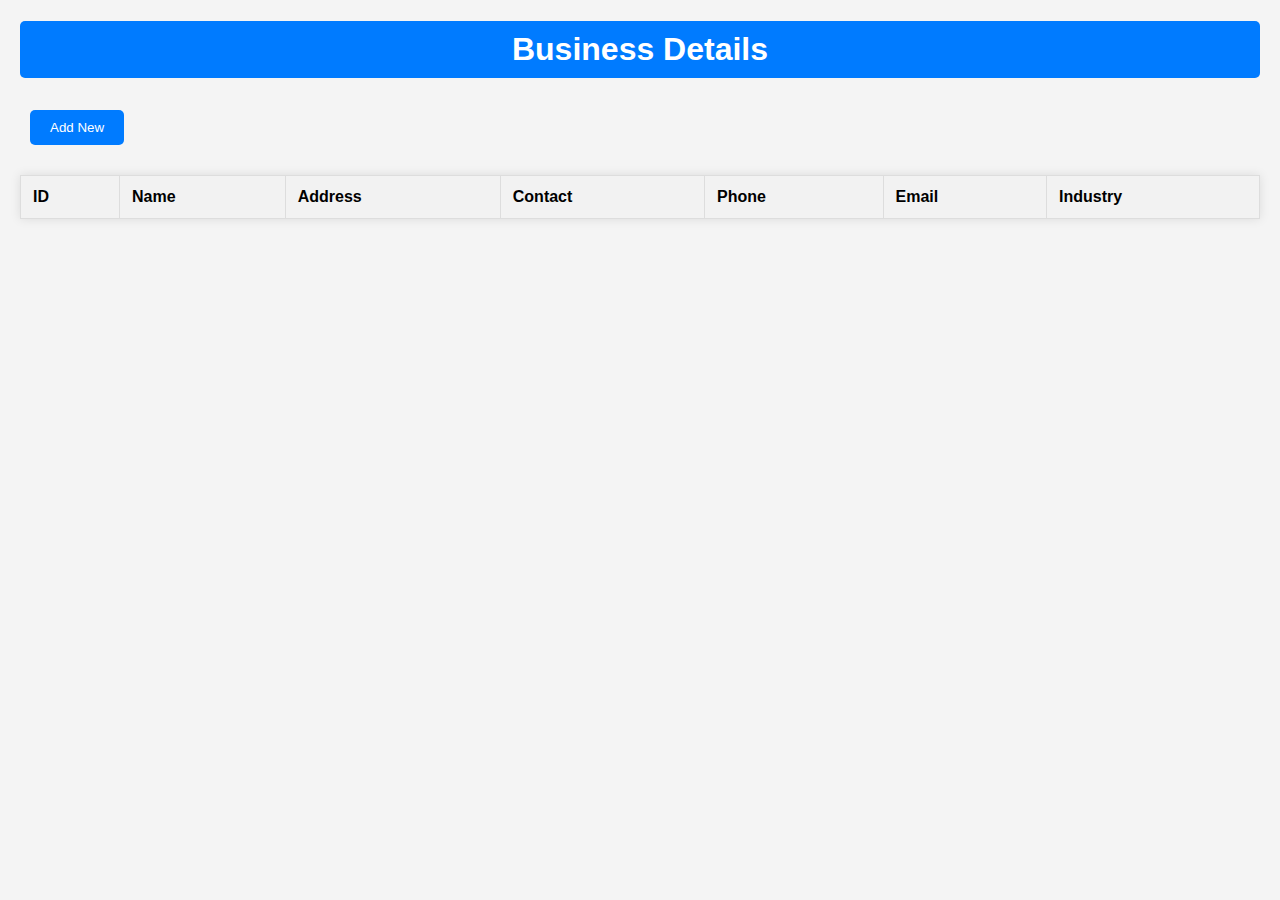
<file: webtest/index.html>
<!DOCTYPE html>
<html>
<head>
    <title>Business Details</title>
    <style>
        body {
            font-family: Arial, Helvetica, sans-serif;
            margin: 20px;
            background-color: #f4f4f4;
        }
        h1 {
            background-color: #007BFF;
            color: white;
            padding: 10px;
            text-align: center;
            border-radius: 5px;
        }
        table {
            border-collapse: collapse;
            width: 100%;
            margin-top: 20px;
            background-color: white;
            box-shadow: 0 0 10px rgba(0, 0, 0, 0.1);
        }
        th, td {
            border: 1px solid #ddd;
            padding: 12px;
            text-align: left;
        }
        th {
            background-color: #f2f2f2;
        }
        tr:nth-child(even) {
            background-color: #f9f9f9;
        }
        button {
            background-color: #007BFF;
            color: white;
            padding: 10px 20px;
            border: none;
            border-radius: 5px;
            cursor: pointer;
            margin: 10px;
        }
        button:hover {
            background-color: #0056b3;
        }
    </style>
</head>
<body>
    <h1>Business Details</h1>

    <button onclick="window.location.href='edit.html'">Add New</button>

    <table id="businessDetailsTable">
        <thead>
            <tr>
                <th>ID</th>
                <th>Name</th>
                <th>Address</th>
                <th>Contact</th>
                <th>Phone</th>
                <th>Email</th>
                <th>Industry</th>
            </tr>
        </thead>
        <tbody>
        </tbody>
    </table>

    <script src="script.js"></script>
</body>
</html>
</file>
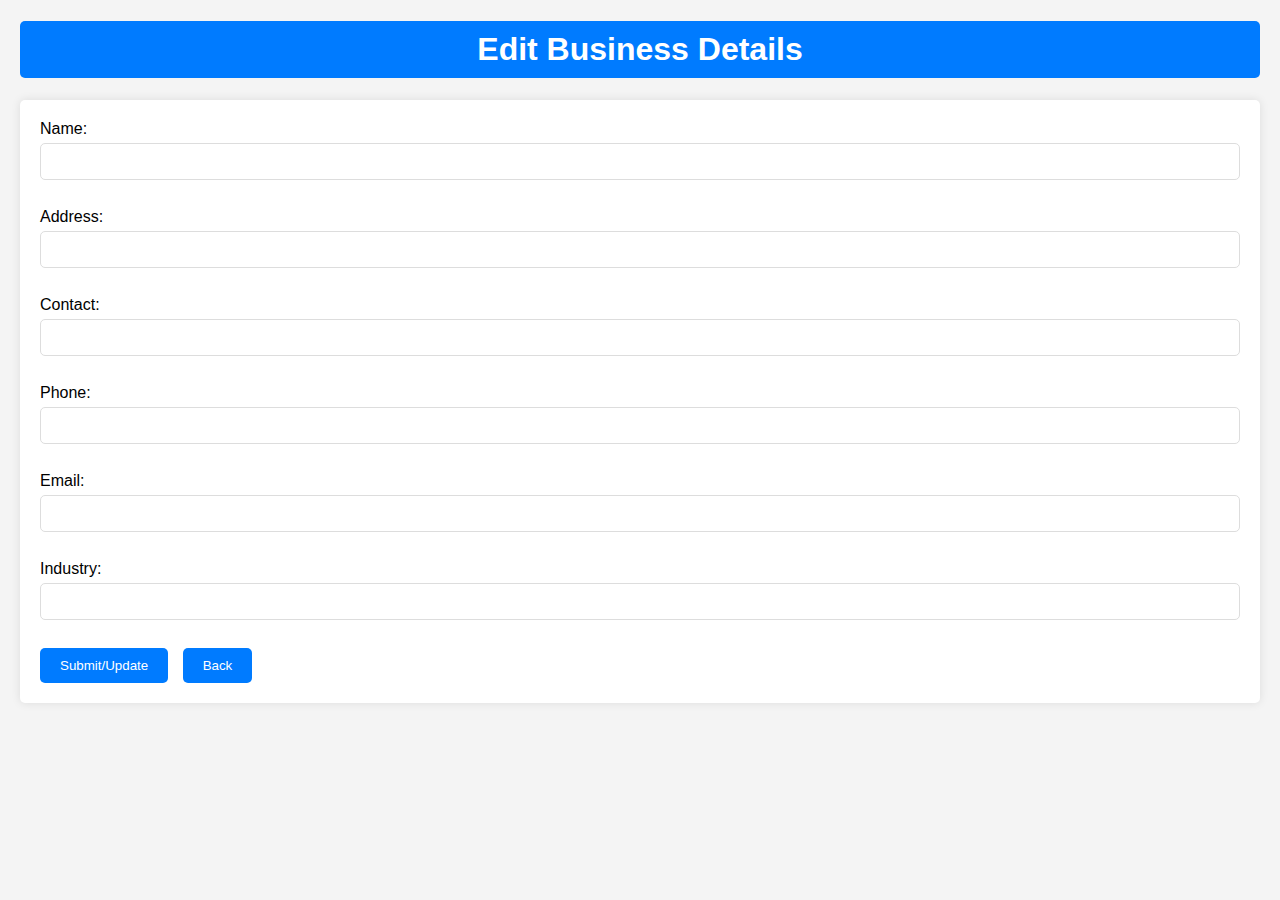
<file: webtest/edit.html>
<!DOCTYPE html>
<html>
<head>
    <title>Edit Business Details</title>
    <style>
        body {
            font-family: Arial, Helvetica, sans-serif;
            margin: 20px;
            background-color: #f4f4f4;
        }
        h1 {
            background-color: #007BFF;
            color: white;
            padding: 10px;
            text-align: center;
            border-radius: 5px;
        }
        form {
            background-color: white;
            padding: 20px;
            border-radius: 5px;
            box-shadow: 0 0 10px rgba(0, 0, 0, 0.1);
            margin-bottom: 20px;
        }
        label {
            display: block;
            margin-bottom: 5px;
        }
        input[type="text"] {
            width: calc(100% - 22px);
            padding: 10px;
            margin-bottom: 10px;
            border: 1px solid #ddd;
            border-radius: 5px;
        }
        button {
            background-color: #007BFF;
            color: white;
            padding: 10px 20px;
            border: none;
            border-radius: 5px;
            cursor: pointer;
            margin-right: 10px;
        }
        button:hover {
            background-color: #0056b3;
        }
    </style>
</head>
<body>
    <h1>Edit Business Details</h1>

    <form id="editBusinessDetailsForm">
        <label for="name">Name:</label>
        <input type="text" id="name" name="name"><br><br>
        <label for="address">Address:</label>
        <input type="text" id="address" name="address"><br><br>
        <label for="contact">Contact:</label>
        <input type="text" id="contact" name="contact"><br><br>
        <label for="phone">Phone:</label>
        <input type="text" id="phone" name="phone"><br><br>
        <label for="email">Email:</label>
        <input type="text" id="email" name="email"><br><br>
        <label for="industry">Industry:</label>
        <input type="text" id="industry" name="industry"><br><br>
        <button type="button" onclick="submitOrUpdateBusinessDetails()">Submit/Update</button>
        <button type="button" onclick="window.location.href='index.html'">Back</button>
    </form>

    <script>
        const urlParams = new URLSearchParams(window.location.search);
        const id = urlParams.get('id');

        function fetchBusinessDetails() {
            if (id) {
                fetch(`http://localhost:8080/api/applications/${id}`)
                    .then(response => response.json())
                    .then(data => {
                        document.getElementById('name').value = data.name;
                        document.getElementById('address').value = data.address;
                        document.getElementById('contact').value = data.contact;
                        document.getElementById('phone').value = data.phone;
                        document.getElementById('email').value = data.email;
                        document.getElementById('industry').value = data.industry;
                    })
                    .catch(error => console.error('Error fetching business details:', error));
            }
        }

        function updateBusinessDetails() {
            const name = document.getElementById('name').value;
            const address = document.getElementById('address').value;
            const contact = document.getElementById('contact').value;
            const phone = document.getElementById('phone').value;
            const email = document.getElementById('email').value;
            const industry = document.getElementById('industry').value;

            fetch(`http://localhost:8080/api/applications/${id}`, {
                method: 'PUT',
                headers: {
                    'Content-Type': 'application/json'
                },
                body: JSON.stringify({ name, address, contact, phone, email, industry })
            })
            .then(response => {
                console.log("Response:", response);
                if (response.ok) {
                    alert('Business details updated successfully.');
                    window.location.href = 'index.html';
                } else {
                    alert('Failed to update business details.');
                }
            })
            .catch(error => console.error('Error updating business details:', error));
        }

        function submitBusinessDetails() {
            const name = document.getElementById('name').value;
            const address = document.getElementById('address').value;
            const contact = document.getElementById('contact').value;
            const phone = document.getElementById('phone').value;
            const email = document.getElementById('email').value;
            const industry = document.getElementById('industry').value;

            fetch('http://localhost:8080/api/applications', {
                method: 'POST',
                headers: {
                    'Content-Type': 'application/json'
                },
                body: JSON.stringify({ name, address, contact, phone, email, industry })
            })
            .then(response => {
                if (response.ok) {
                    alert('Business details submitted successfully.');
                    window.location.href = 'index.html';
                } else {
                    alert('Failed to submit business details.');
                }
            })
            .catch(error => console.error('Error submitting business details:', error));
        }

        function submitOrUpdateBusinessDetails() {
            if (id) {
                updateBusinessDetails();
            } else {
                submitBusinessDetails();
            }
        }

        fetchBusinessDetails();
    </script>
</body>
</html>
</file>
